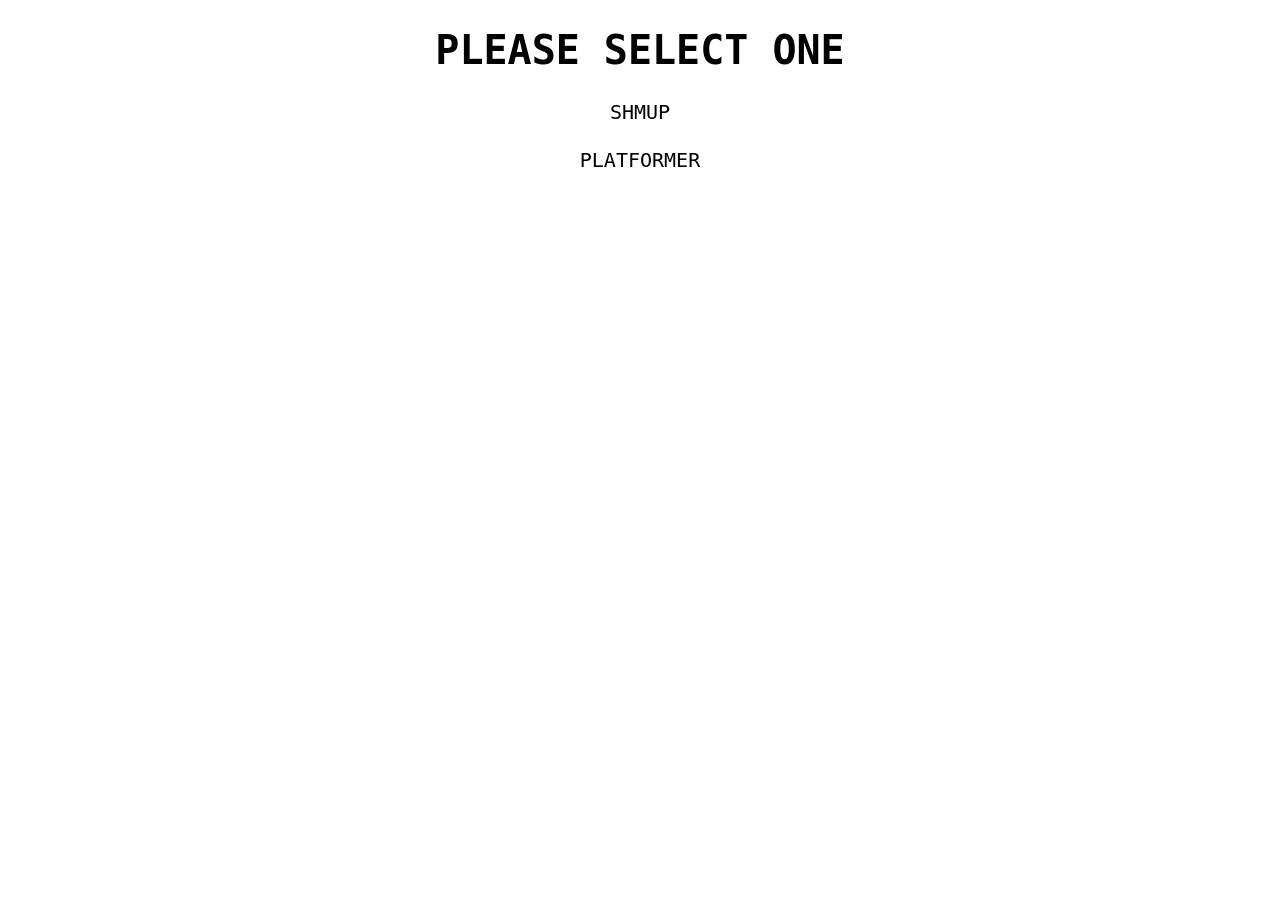
<file: index.html>
<!DOCTYPE html>
<html>
  <head>
    <meta charset="utf-8">
    <link rel="stylesheet" href="css/index.css" media="screen">
    <title>Home</title>
  </head>
  <body>
      <h1>PLEASE SELECT ONE</h1>
      <a href="pages/SHMUP/index.html">SHMUP</a>
      <br><br>
      <a href="pages/PLATFORMER/index.html">PLATFORMER</a>
      <br><br>
  </body>
</html>
</file>
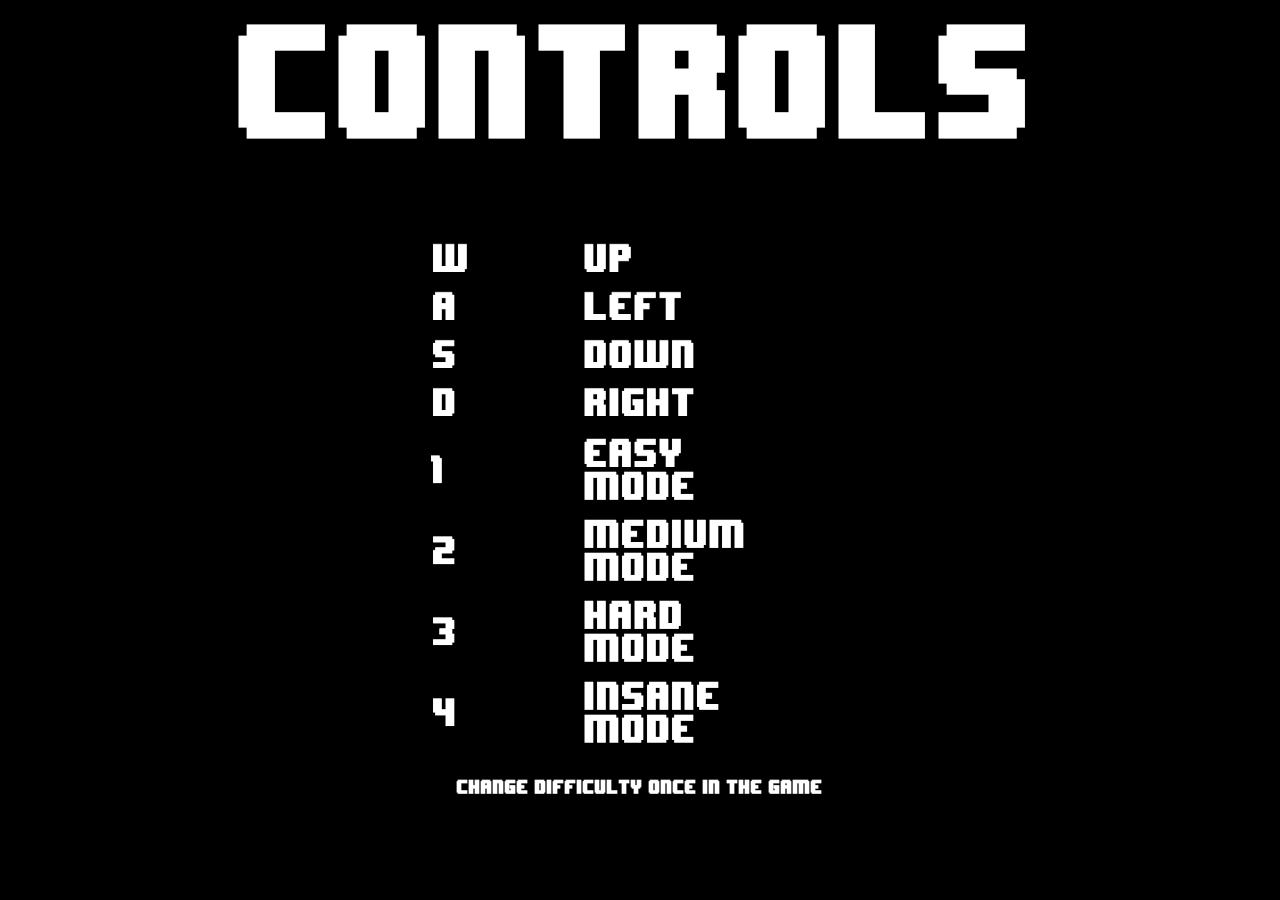
<file: pages/SHMUP/controls.html>
<html>

<head>
	<script src='https://ajax.googleapis.com/ajax/libs/jquery/2.2.2/jquery.min.js'></script>
<title>CONTROLS</title>
</head>

<body>

	<script type='text/javascript'>
		
$(document).ready(function() {

	$('html').css('background-image', 'url(images/controls.png)')
	$('html').css('background-size', '100% 100%')

})

	</script>

</body>

</html>
</file>
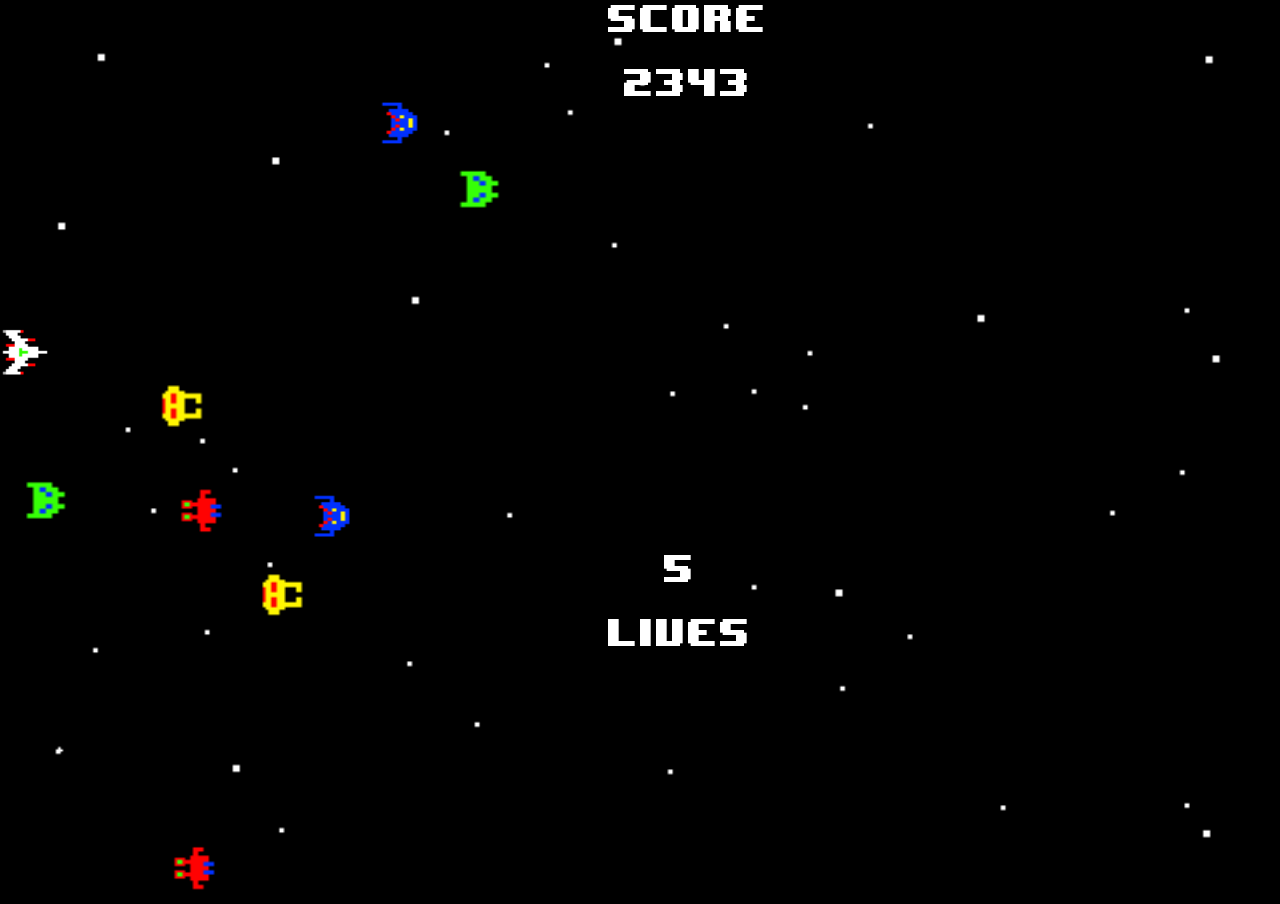
<file: pages/SHMUP/game.html>
<!DOCTYPE html>
<html>

<head>
<link rel='stylesheet' href='css/game.css'/>
<title>SHMUP</title>
<script src='https://ajax.googleapis.com/ajax/libs/jquery/2.2.2/jquery.min.js'></script>
<script src='js/game.js'></script>
</head>

<body>
<div id = 'score'></div>
<div id = 'lives'></div>

</body>

</html>
</file>
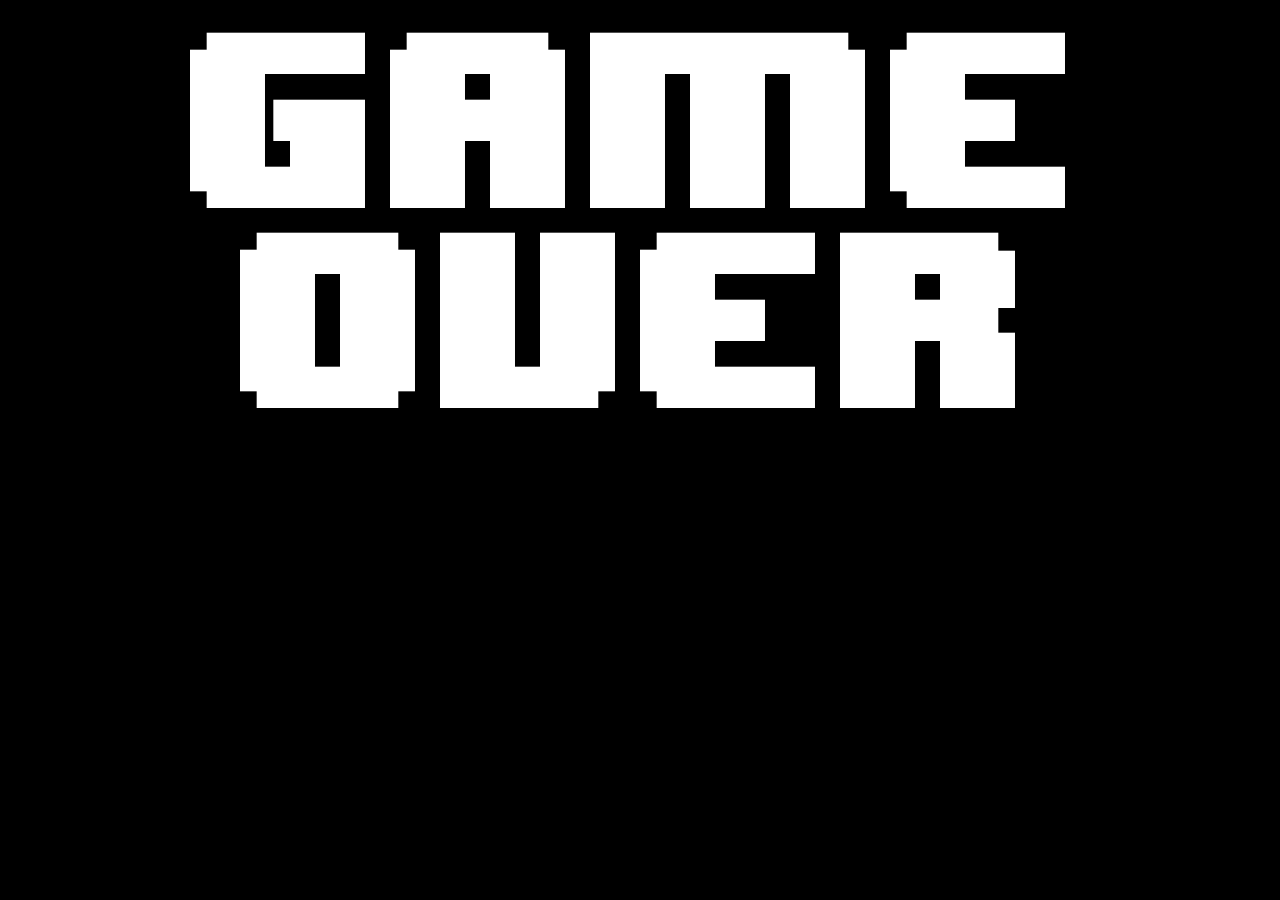
<file: pages/SHMUP/gameover.html>
<html>
<head>
	<title>GAME OVER</title>
</head>
<body>

<style>

html {
	overflow: hidden;
}

@font-face {
	font-family: '8bit';
	src: url(fonts/8bit.TTF);
}

body {
	background-color: black;
	color: white;
	text-align: center;
}

h1 {
	font-family: '8bit';
	text-align: center;
	color: white;
	font-size: 200px;
	margin-left: auto;
	margin-right: auto;
}

td {
	margin-left: 500px;
	width: 100px;
	font-family: '8bit';
	font-size: 50px;
	padding-right: 200px;
	padding-top: 20px;
}

table {
	margin-left: auto;
	margin-right: auto;
}

h2 {
	font-family: '8bit';
	text-align: center;
	color: white;
	margin-left: auto;
	margin-right: auto;
	padding-top: 30px;
}

</style>

<script type="text/javascript">

	document.onkeypress = function() {
		window.location = 'game.html'
	}	

</script>

<h1>GAME OVER</h1>

</body>
</html>
</file>
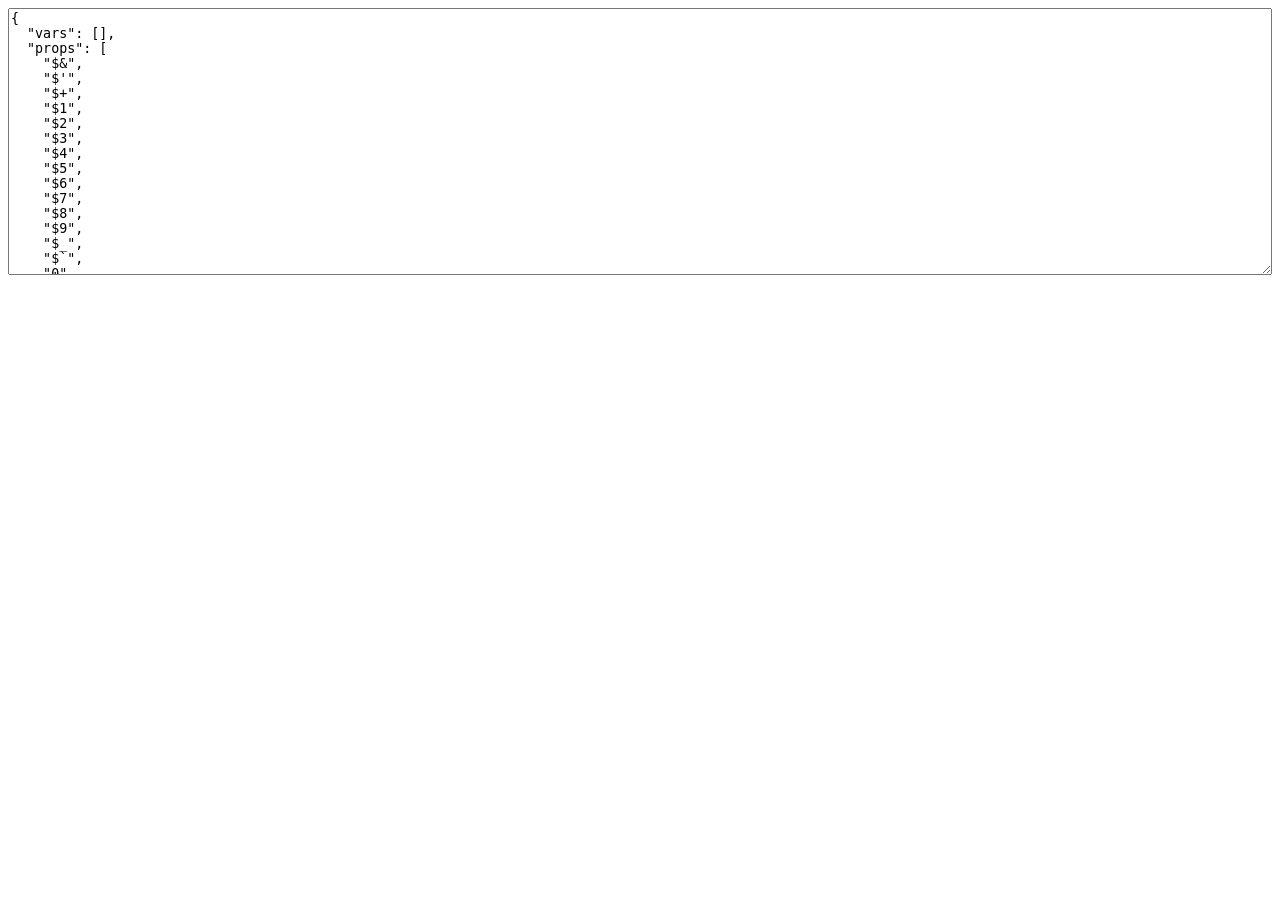
<file: pages/SHMUP/highscore/node_modules/jade/node_modules/uglify-js/tools/props.html>
<html>
  <head>
  </head>
  <body>
    <script>(function(){
      var props = {};

      function addObject(obj) {
        if (obj == null) return;
        try {
          Object.getOwnPropertyNames(obj).forEach(add);
        } catch(ex) {}
        if (obj.prototype) {
          Object.getOwnPropertyNames(obj.prototype).forEach(add);
        }
        if (typeof obj == "function") {
          try {
            Object.getOwnPropertyNames(new obj).forEach(add);
          } catch(ex) {}
        }
      }

      function add(name) {
        props[name] = true;
      }

      Object.getOwnPropertyNames(window).forEach(function(thing){
        addObject(window[thing]);
      });

      try {
        addObject(new Event("click"));
        addObject(new Event("contextmenu"));
        addObject(new Event("mouseup"));
        addObject(new Event("mousedown"));
        addObject(new Event("keydown"));
        addObject(new Event("keypress"));
        addObject(new Event("keyup"));
      } catch(ex) {}

      var ta = document.createElement("textarea");
      ta.style.width = "100%";
      ta.style.height = "20em";
      ta.style.boxSizing = "border-box";
      <!-- ta.value = Object.keys(props).sort(cmp).map(function(name){ -->
      <!--   return JSON.stringify(name); -->
      <!-- }).join(",\n"); -->
      ta.value = JSON.stringify({
        vars: [],
        props: Object.keys(props).sort(cmp)
      }, null, 2);
      document.body.appendChild(ta);

      function cmp(a, b) {
        a = a.toLowerCase();
        b = b.toLowerCase();
        return a < b ? -1 : a > b ? 1 : 0;
      }
    })();</script>
  </body>
</html>
</file>
<file: css/index.css>
a {
  text-decoration: none;
  color: black;
}

a:hover {
  color: grey;
}

body {
  text-align: center;
  font-family: monospace;
  font-size: 20px;
}
</file>
<file: pages/SHMUP/css/game.css>
html {
	background-color: black;
	overflow: hidden;
}

canvas {
	background-color: black;
	margin: 0;
	padding: 0;
}

body {
	width: 100%;
	height: 100%;
	margin: 0;
	padding: 0;
}

@font-face {
	font-family: '8bit';
	src: url('../fonts/8bit.TTF');
}

div {
	position: absolute;
	font-size: 200%;
	font-family: '8bit';
	color: white;
	text-align: center;
	margin-left: 47.5%
}

#lives {
	margin-top: 49%;
}
</file>
